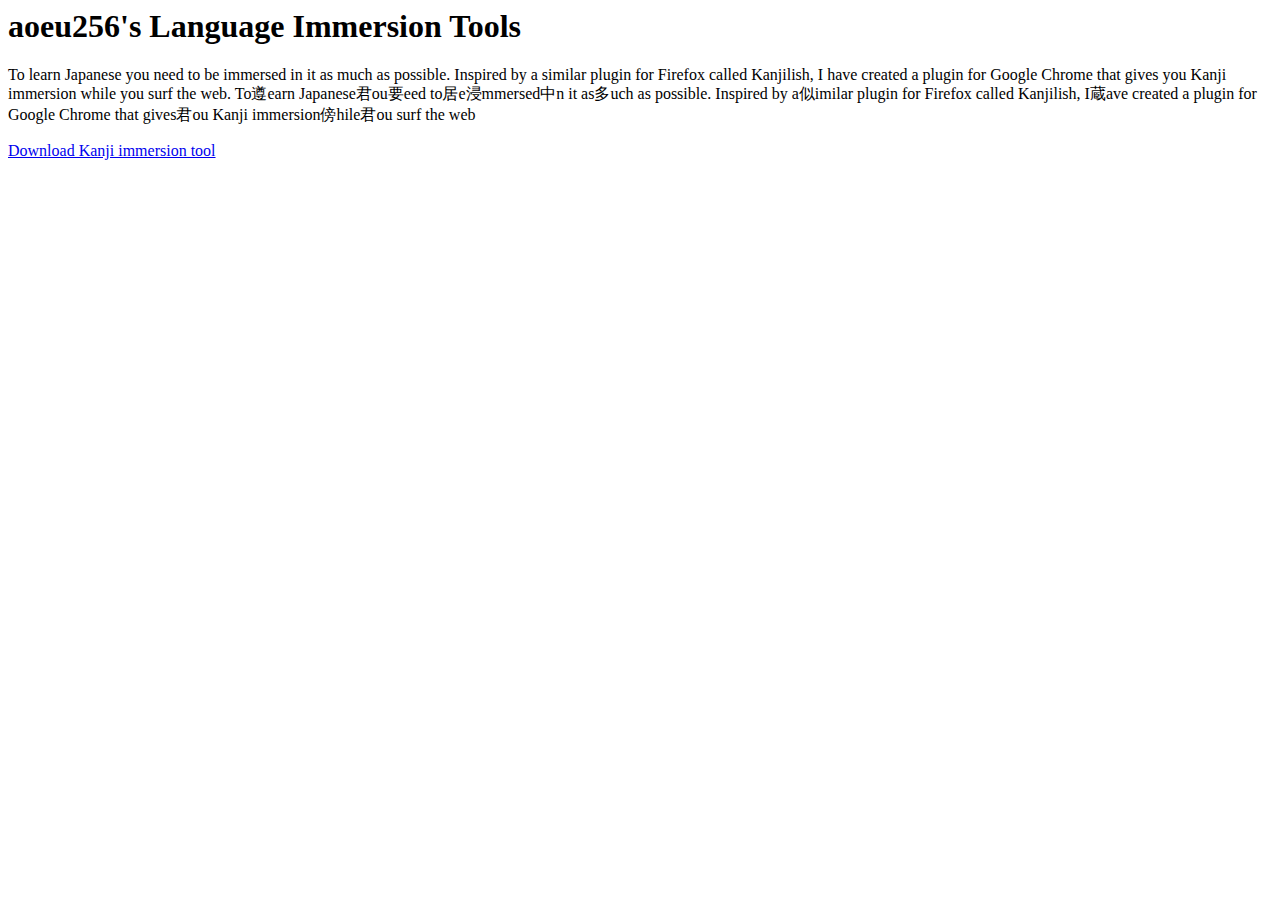
<file: templates/index.htm>
<head>
</head>

<body>
<h1> aoeu256's Language Immersion Tools </h1>
<p> To learn Japanese you need to be immersed in it as much as possible.  
Inspired by a similar plugin for Firefox called Kanjilish, I have
created a plugin for Google Chrome that gives you Kanji immersion while you surf the web.

To遵earn Japanese君ou要eed to居e浸mmersed中n it as多uch as possible. Inspired by a似imilar plugin for Firefox called Kanjilish, I蔵ave created a plugin for Google Chrome that gives君ou Kanji immersion傍hile君ou surf the web

</p>
<a href="static/wordswap-master.crx">Download Kanji immersion tool</a>
</body>
</file>
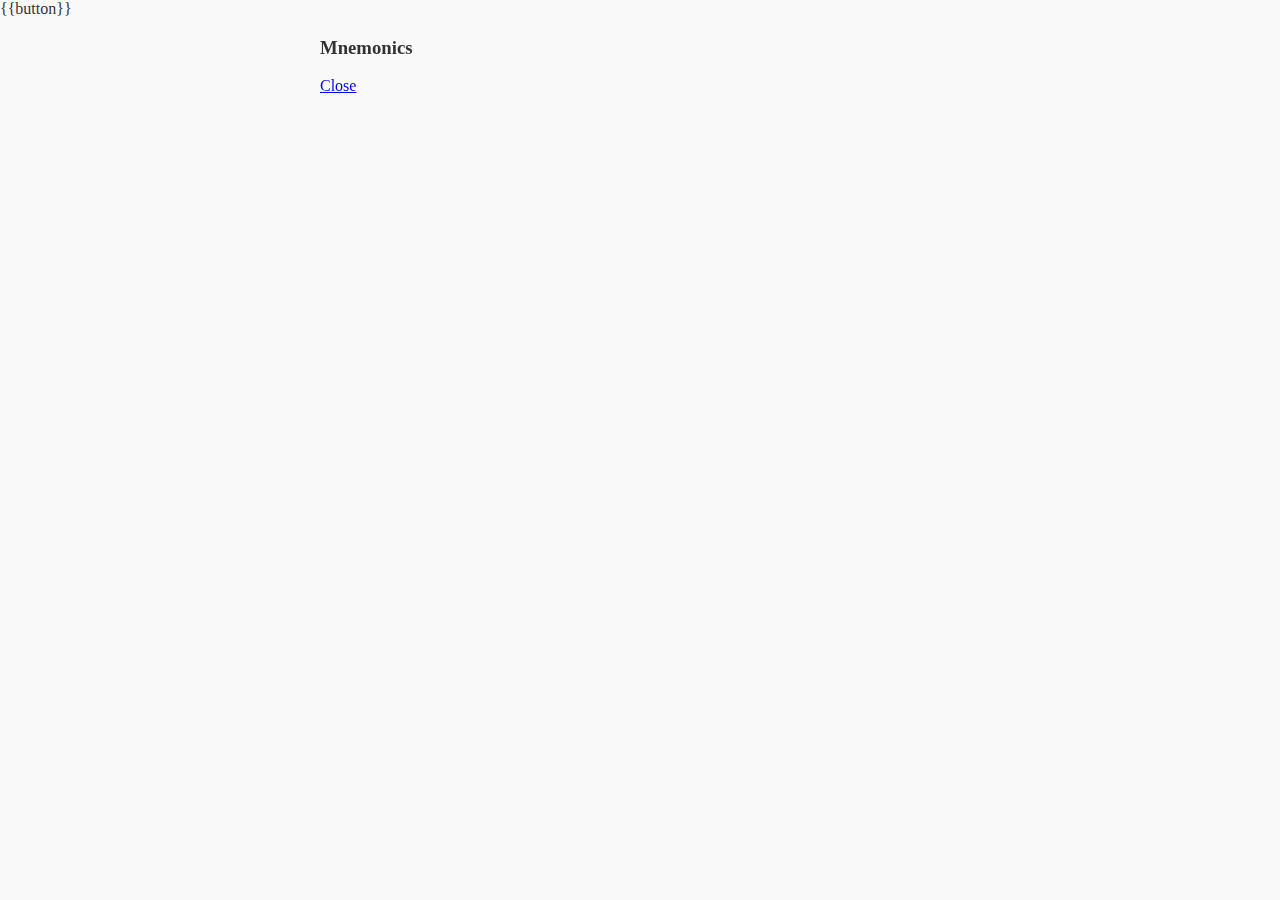
<file: templates/index.html>
<html lang="en">
 <head>
  <meta http-equiv="Content-Type" content="text/html; charset=utf-8" />
  <meta charset="utf-8" />
  <!-- Always force latest IE rendering engine (even in intranet) &amp; Chrome Frame 
       Remove this if you use the .htaccess -->
  <meta http-equiv="X-UA-Compatible" content="IE=edge,chrome=1" />
  <title>
   Rapid Chinese Vocabulary Aquasition Tool
  </title>
  <meta name="viewport" content="width=device-width, initial-scale=1" />
  <script src="./js/jquery-1.8.2.min.js">
  </script>
  <link rel="stylesheet" href="./js/jquery.mobile-1.2.0.min.css" />
  <script src="./js/jquery.mobile-1.2.0.js">
  </script>
  <script language="javascript" type="text/javascript" src="./js/jquery.jqplot.min.js">
  </script>
  <link rel="stylesheet" type="text/css" href="./js/jquery.jqplot.css" />
  <script type="text/javascript" src="./js/plugins/jqplot.canvasTextRenderer.min.js">
  </script>
  <script type="text/javascript" src="./js/plugins/jqplot.canvasAxisLabelRenderer.min.js">
  </script>
  <link rel="stylesheet" type="text/css" href="js/theme.css" />
  <style type="text/css">
   .hilight {
		background: #FFFF00;
	}
	
	.correct {
		background: #00FFA0;
	}
	
	.wrong {
		background: #FF1111;
	}
	
	.popupContent {
		overflow: scroll;
		overflow-y:scroll;
		overflow-x: hidden;
		height: 400px;	
	}
	
	#popupDialog {
		width:75%;
		left:25%;
		visibility:hidden;
		position: fixed;
		margin-top: auto;
		margin-bottom: auto;		
	}
	
	#storypopup {
		width:75%;
		left:25%;
		height: 90%;		
		/*visibility:hidden;*/			
		position: fixed;
	}

	#main {
		padding-top: 0;
		padding-bottom: 0;
		padding-left: 7;
		padding-right: 7;
	}
  </style>
  <script type="text/JavaScript" src="./js/json2.js">
  </script>
  <!--&lt;script type="text/JavaScript" src="./js/underscore.js"&gt;&lt;/script&gt;-->
  <!--&lt;script type='text/Javascript' src="./js/loader.js"&gt;&lt;/script&gt;-->
  <script type="text/Javascript" src="./js/game.js">
  </script>
  <script type="text/javascript">
   //$.mobile.listview.prototype.options.theme = 'e';
	//$.mobile.listview.prototype.options.inset = true;
	//$.mobile.listview.prototype.options.dividerTheme = 'e';
	//$.mobile.listview.prototype.options.filter = true;
	//$.mobile.listview.prototype.options.filterTheme = 'e';
	//$.mobile.listview.prototype.options.filterPlaceholder = 'Search for ...';
	//$.mobile.listview.prototype.options.filterCallback = customFilter;
	$(document).ready(function() {
		$('#myform').change(function() {
			$('#textarea').append()
		});
	});
  </script>
 </head>
 <body>
  <div id="registerbutton">
   {{button}}
  </div>
  <div data-role="popup" id="storypopup" data-overlay-theme="a" data-theme="c" class="ui-corner-all">
   <div data-role="header" data-theme="a" class="ui-corner-top">
    <h3>
     Mnemonics
    </h3>
    <a href="#" data-rel="back" data-role="button" data-theme="a" data-icon="delete" data-iconpos="notext" data-shadow="false" data-iconshadow="false" class="ui-btn-right">
     Close
    </a>
   </div>
   <div data-role="content" data-theme="d" class="ui-corner-bottom ui-content popupContent">
    <!--&lt;h3 class="ui-title"&gt;Tips&lt;/h3&gt;-->
    <!--&lt;a href="#" data-role="button" data-inline="true" data-rel="back" data-transition="flow" data-theme="b"&gt;Close&lt;/a&gt;-->
   </div>
  </div>
  <div data-role="popup" id="popupDialog" data-overlay-theme="a" data-theme="c" class="ui-corner-all">
   <div data-role="header" data-theme="a" class="ui-corner-top">
    <h3>
     Tips
    </h3>
   </div>
   <div data-role="content" data-theme="d" class="ui-corner-bottom ui-content">
    <!--&lt;h3 class="ui-title"&gt;Tips&lt;/h3&gt;-->
    <p id="dialogmsg">
     This action cannot be undone.
    </p>
    <!--&lt;a href="#" data-role="button" data-inline="true" data-rel="back" data-theme="c"&gt;Cancel&lt;/a&gt;-->
    <div id="checkboxes1" data-role="fieldcontain">
     <fieldset data-role="controlgroup" data-type="vertical" data-mini="true">
      <legend>
      </legend>
      <input id="checkbox1" name="" type="checkbox" />
      <label for="checkbox1">
       Don't show this again
      </label>
     </fieldset>
    </div>
    <a href="#" data-role="button" data-inline="true" data-rel="back" data-transition="flow" data-theme="b">
     Okay
    </a>
   </div>
  </div>
  <div data-role="page" id="createlistpage" class="ui-dialog">
   <div data-role="header">
    Create a new list
   </div>
   <div data-role="content">
    <form action="#" method="post" id="createpageform">
     <label for="textitem">
      Enter a name for the list
     </label>
     <input type="text" id="textitem" name="textitem" placeholder="Enter text item" value="" />
     <textarea id="textarea" name="textarea" placeholder="Enter description">
     </textarea>
    </form>
   </div>
  </div>
  <!-- Home -->
  <div data-role="page" id="listpage">
   <div data-theme="a" data-role="header">
    <h3>
     Select a topic
    </h3>
   </div>
   <div data-role="content">
    <h5>
     Select a list
    </h5>
    <!--&lt;div data-role="fieldcontain"&gt;
            &lt;input name="" id="searchinput1" placeholder="" value="" type="search"&gt;
        &lt;/div&gt;
        &lt;ul data-role="listview" data-divider-theme="b" data-inset="true"&gt;
            &lt;li data-role="list-divider" role="heading"&gt;
                Divider
            &lt;/li&gt;
            &lt;li data-theme="c"&gt;
                &lt;a href="#" data-transition="slide"&gt;
                    Button
                &lt;/a&gt;
            &lt;/li&gt;
        &lt;/ul&gt;-->
    <ul id="oslist" data-role="listview">
     <li data-role="list-divider">
      Studied
     </li>
     <li data-filtertext="Google">
      Android
     </li>
     <li data-filtertext="HP">
      WebOS
     </li>
     <li data-filtertext="Samsung Intel">
      Tizen
     </li>
     <li data-filtertext="Linux Foundation">
      LiMo
     </li>
     <li data-filtertext="Mozilla">
      Boot2Gecko
     </li>
     <li data-role="list-divider">
      New
     </li>
     <li data-filtertext="Apple">
      iOS
     </li>
     <li data-filtertext="Nokia">
      Symbian
     </li>
     <li data-filtertext="Nokia">
      S40
     </li>
     <li data-filtertext="RIM">
      Blackberry OS
     </li>
     <li data-filtertext="Microsoft">
      Windows Phone
     </li>
     <li data-filtertext="Samsung">
      Bada
     </li>
    </ul>
    <div data-role="fieldcontain" id="des" class="ui-disabled">
     <textarea name="" id="des" placeholder="Description">
     </textarea>
    </div>
    <a id="newbutton" data-role="button" href="#">
     Create new list
    </a>
   </div>
  </div>
  <div data-role="page" id="startpage">
   <div data-theme="a" data-role="header">
    <h3>
     Review Settings
    </h3>
   </div>
   <div data-role="content">
    <div class="ui-grid-a">
     <div class="ui-block-a">
      <h2>
       Due Today
      </h2>
     </div>
     <div class="ui-block-b">
      <h2 id="ndue">
       0
      </h2>
     </div>
     <div class="ui-block-a">
      <h2 id="nseen">
       Seen Items
      </h2>
     </div>
     <div class="ui-block-b">
      <h2 id="wordid">
       0
      </h2>
     </div>
     <div class="ui-block-a">
      <h2>
       Total Items
      </h2>
     </div>
     <div class="ui-block-b">
      <h2 id="wordlen">
       0
      </h2>
     </div>
    </div>
    <div data-role="fieldcontain">
     <fieldset data-role="controlgroup" data-type="horizontal" id="newperday">
      <legend>
       Number of new cards
      </legend>
      <input id="radio1" name="" value="20" type="radio" checked="checked" />
      <label for="radio1">
       20
      </label>
      <input id="radio0" name="" value="40" type="radio" />
      <label for="radio0">
       40
      </label>
      <input id="radio2" name="" value="0" type="radio" />
      <label for="radio2">
       0
      </label>
     </fieldset>
     <fieldset data-role="controlgroup" data-type="horizontal" id="maxreviews">
      <legend>
       Maximum number of reviews
      </legend>
      <input id="radio8" name="" value="150" type="radio" />
      <label for="radio8">
       150
      </label>
      <input id="radio1" name="" value="70" type="radio" checked="checked" />
      <label for="radio1">
       70
      </label>
      <input id="radio0" name="" value="30" type="radio" />
      <label for="radio0">
       30
      </label>
      <input id="radio5" name="" value="10" type="radio" />
      <label for="radio5">
       10
      </label>
      <input id="radio2" name="" value="0" type="radio" />
      <label for="radio2">
       0
      </label>
     </fieldset>
    </div>
    <a id="reviewbut" data-role="button">
     <!-- href="#gamepage"&gt; -->
     Review
    </a>
   </div>
   <!--&lt;div data-id="foo1" id="footer2" data-theme="a" data-role="footer" data-position="fixed"&gt;&lt;/div&gt;
	-->
    <div data-id="foo1" id="footer" data-theme="a" data-role="footer" data-position="fixed">
     <div id="navi" data-role="navbar" data-iconpos="top">
      <ul>
       <li>
        <a data-transition="fade" data-theme="" data-icon="home" class="ui-btn-active">
         Home
        </a>
       </li>
       <li>
        <a data-transition="fade" data-theme="" data-icon="search">
         Browse
        </a>
       </li>
       <li>
        <a data-transition="fade" data-theme="" data-icon="grid">
         Graphs
        </a>
       </li>
       <li>
        <a data-transition="fade" data-theme="" data-icon="info">
         Info
        </a>
       </li>
      </ul>
     </div>
    </div>
  </div>
  <div data-role="page" id="gamepage">
   <div data-role="header">
    <h1>
     Rapid Chinese Aquasition Tool
    </h1>
    <h3 id="mode">
     MODE
    </h3>
   </div>
   <!-- /header -->
   <div id="main" data-role="content">
    <div class="ui-grid-b" id="game">
    </div>
   </div>
   <!-- /content -->
   <div data-id="foo1" id="footer2" data-theme="a" data-role="footer" data-position="fixed">
   </div>
    <div data-id="foo1" id="footer" data-theme="a" data-role="footer" data-position="fixed">
     <div id="navi" data-role="navbar" data-iconpos="top">
      <ul>
       <li>
        <a data-transition="fade" data-theme="" data-icon="home" class="ui-btn-active">
         Home
        </a>
       </li>
       <li>
        <a data-transition="fade" data-theme="" data-icon="search">
         Browse
        </a>
       </li>
       <li>
        <a data-transition="fade" data-theme="" data-icon="grid">
         Graphs
        </a>
       </li>
       <li>
        <a data-transition="fade" data-theme="" data-icon="info">
         Info
        </a>
       </li>
      </ul>
     </div>
    </div>
  </div>
  <!-- /page -->
  <div data-role="page" id="goalpage">
   <div data-theme="a" data-role="header">
    <h3>
     Congratulations!
    </h3>
   </div>
   <div data-role="content">
    <h2>
     You have completed all goals for today.
    </h2>
    <h2 id="ctime">
     Completion Time:
    </h2>
    <h2 id="cardsdue">
     Tomorrow at this time ### cards are due for review.
    </h2>
    <h2 id="newcards">
     Tomorrow ### new cards will be shown.
    </h2>
    <a data-role="button" id="finishbut">
     Finish
    </a>
   </div>
   <div data-id="foo1" id="footer2" data-theme="a" data-role="footer" data-position="fixed">
   </div>
    <div data-id="foo1" id="footer" data-theme="a" data-role="footer" data-position="fixed">
     <div id="navi" data-role="navbar" data-iconpos="top">
      <ul>
       <li>
        <a data-transition="fade" data-theme="" data-icon="home" class="ui-btn-active">
         Home
        </a>
       </li>
       <li>
        <a data-transition="fade" data-theme="" data-icon="search">
         Browse
        </a>
       </li>
       <li>
        <a data-transition="fade" data-theme="" data-icon="grid">
         Graphs
        </a>
       </li>
       <li>
        <a data-transition="fade" data-theme="" data-icon="info">
         Info
        </a>
       </li>
      </ul>
     </div>
    </div>
  </div>
  <div data-role="page" id="graphpage">
   <div data-theme="a" data-role="header">
    <h3>
     Graphs
    </h3>
    <div data-role="navbar" data-iconpos="top">
     <ul id="graphnav">
      <li>
       <a id="nav0" data-transition="fade" data-theme="" data-icon="">
        Button
       </a>
      </li>
      <li>
       <a id="nav1" data-transition="fade" data-theme="" data-icon="">
        Button
       </a>
      </li>
      <li>
       <a id="nav2" data-transition="fade" data-theme="" data-icon="">
        Button
       </a>
      </li>
      <li>
       <a id="nav3" data-transition="fade" data-theme="" data-icon="">
        Button
       </a>
      </li>
      <li>
       <a id="nav4" data-transition="fade" data-theme="" data-icon="">
        Button
       </a>
      </li>
     </ul>
    </div>
   </div>
   <div id="chart1">
   </div>
   <div data-role="content">
    <div data-role="fieldcontain">
     <fieldset data-role="controlgroup" data-mini="true">
      <label for="textinput1">
       Days
      </label>
      <input name="" id="days" placeholder="" value="30" type="number" />
     </fieldset>
    </div>
    <!--&lt;a data-role="button" href="#page1"&gt;
				Go back
			&lt;/a&gt;-->
   </div>
   <div data-id="foo1" id="footer2" data-theme="a" data-role="footer" data-position="fixed">
   </div>
    <div data-id="foo1" id="footer" data-theme="a" data-role="footer" data-position="fixed">
     <div id="navi" data-role="navbar" data-iconpos="top">
      <ul>
       <li>
        <a data-transition="fade" data-theme="" data-icon="home">
         Home
        </a>
       </li>
       <li>
        <a data-transition="fade" data-theme="" data-icon="search">
         Browse
        </a>
       </li>
       <li>
        <a data-transition="fade" data-theme="" data-icon="grid" class="ui-btn-active">
         Graphs
        </a>
       </li>
       <li>
        <a data-transition="fade" data-theme="" data-icon="info">
         Info
        </a>
       </li>
      </ul>
     </div>
    </div>
  </div>
 </body>
</html>
</file>
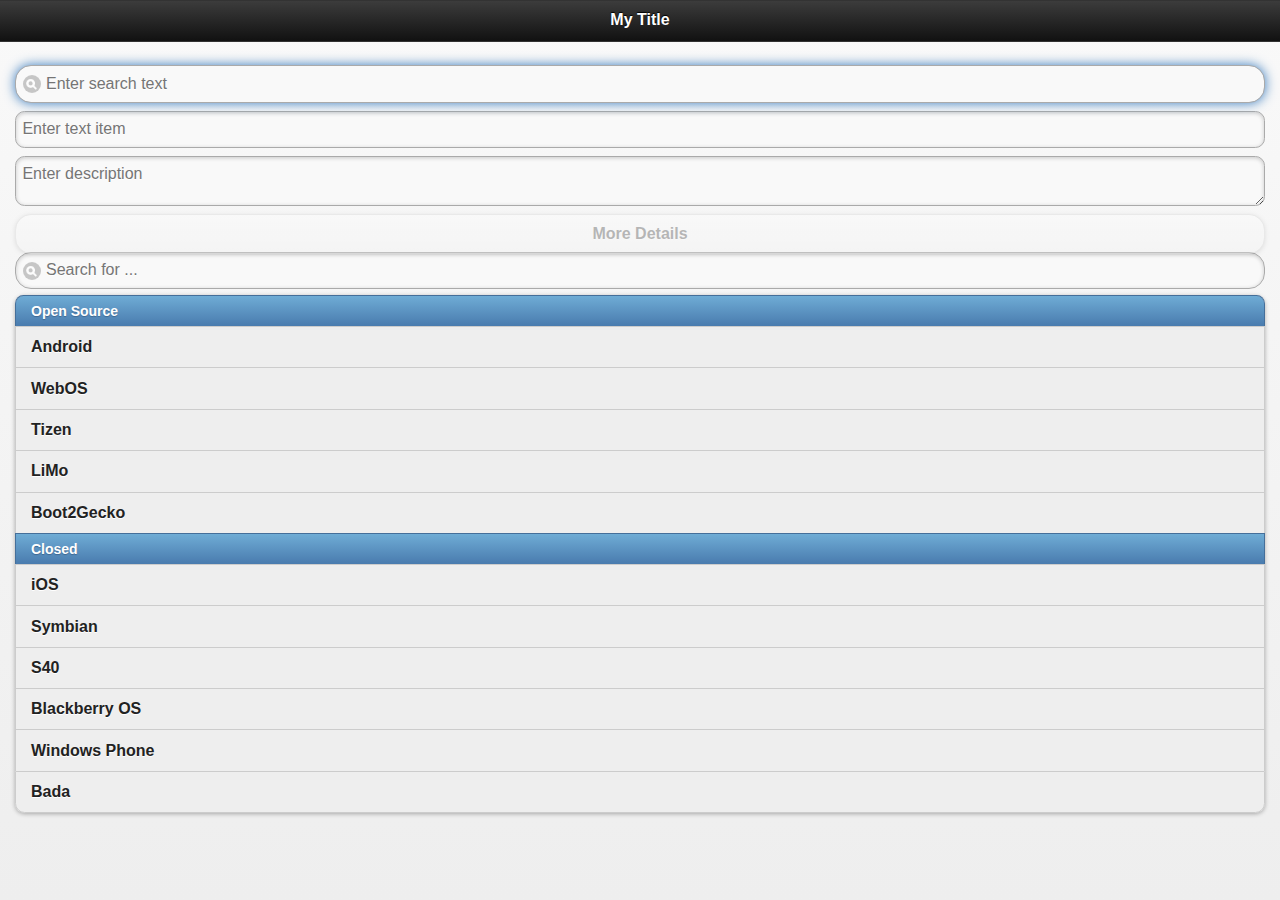
<file: templates/a.htm>
<!DOCTYPE html> 
<html> 
<head> 
	<title>My Page</title> 
	<meta name="viewport" content="width=device-width, initial-scale=1"> 

	<script src="./js/jquery-1.8.2.min.js"></script>
	<link rel="stylesheet" href="./js/jquery.mobile-1.2.0.min.css" />
	<script src="./js/jquery.mobile-1.2.0.js"></script> 


	<script language="javascript" type="text/javascript" src="./js/jquery.jqplot.min.js"></script>
	<link rel="stylesheet" type="text/css" href="./js/jquery.jqplot.css" />
	<script type="text/javascript" src="./js/plugins/jqplot.canvasTextRenderer.min.js"></script>
	<script type="text/javascript" src="./js/plugins/jqplot.canvasAxisLabelRenderer.min.js"></script>
	<script type="text/javascript">
		//$.mobile.listview.prototype.options.theme = 'e';
		$.mobile.listview.prototype.options.inset = true;
		//$.mobile.listview.prototype.options.dividerTheme = 'e';
		$.mobile.listview.prototype.options.filter = true;
		//$.mobile.listview.prototype.options.filterTheme = 'e';
		$.mobile.listview.prototype.options.filterPlaceholder = 'Search for ...';
		//$.mobile.listview.prototype.options.filterCallback = customFilter;
		$(document).ready(function() {
			$('#myform').change(function() {
				alerT('wtf');
			});
		});
	</script>



<div data-role="page">

	<div data-role="header">
		<h1>My Title</h1>
	</div><!-- /header -->

	<div data-role="content">
		<form action='#' method='post' id='myform'>
		<input type='search' id='searchitem' name='searchitem' autofocus
		placeholder='Enter search text' value='' />
			<input type='text' id='textitem' name='textitem'
			placeholder='Enter text item' value='' />
		<textarea id='textarea' name='textarea'
		placeholder='Enter description'></textarea>
			<a href='#' data-role='button' class='ui-disabled'>More
			Details</a>
		</form>

		<ul id='oslist' data-role='listview'>
		<li data-role='list-divider'>Open Source</li>
		<li data-filtertext='Google'>Android</li>
		<li data-filtertext='HP'>WebOS</li>
		<li data-filtertext='Samsung Intel'>Tizen</li>
		<li data-filtertext='Linux Foundation'>LiMo</li>
		<li data-filtertext='Mozilla'>Boot2Gecko</li>
		<li data-role='list-divider'>Closed</li>
		<li data-filtertext='Apple'>iOS</li>
		<li data-filtertext='Nokia'>Symbian</li>
		<li data-filtertext='Nokia'>S40</li>
		<li data-filtertext='RIM'>Blackberry OS</li>
		<li data-filtertext='Microsoft'>Windows Phone</li>
		<li data-filtertext='Samsung'>Bada</li>
		</ul>
	</div><!-- /content -->

</div><!-- /page -->



-->
</head> 


<body> 


</body>
</html>
</file>
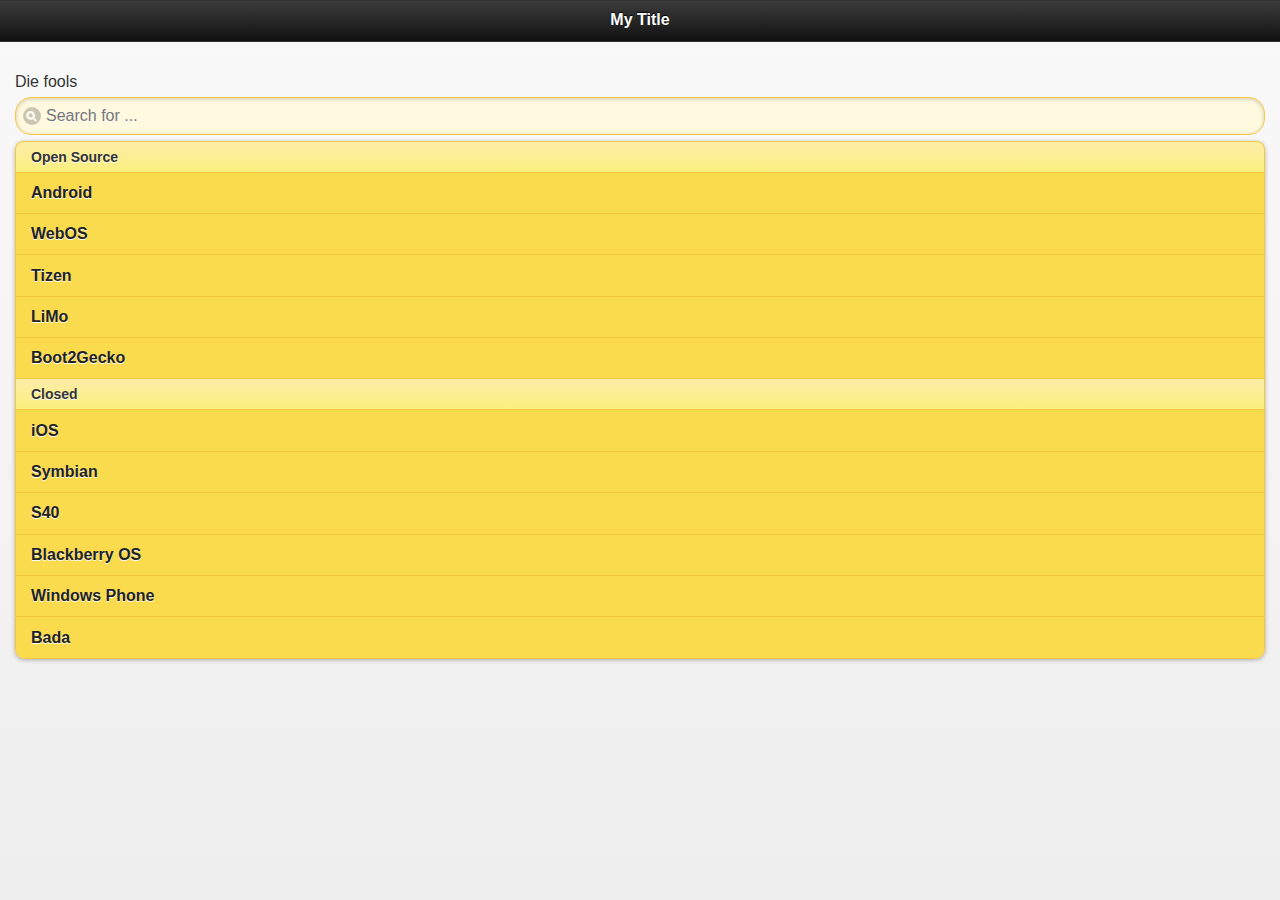
<file: templates/makelist.htm>
<!DOCTYPE html> 
<html> 
<head> 
	<title>My Page</title> 
	<meta name="viewport" content="width=device-width, initial-scale=1"> 

	<script src="./js/jquery-1.8.2.min.js"></script>
	<link rel="stylesheet" href="./js/jquery.mobile-1.2.0.min.css" />
	<script src="./js/jquery.mobile-1.2.0.js"></script> 


	<script language="javascript" type="text/javascript" src="./js/jquery.jqplot.min.js"></script>
	<link rel="stylesheet" type="text/css" href="./js/jquery.jqplot.css" />
	<script type="text/javascript" src="./js/plugins/jqplot.canvasTextRenderer.min.js"></script>
	<script type="text/javascript" src="./js/plugins/jqplot.canvasAxisLabelRenderer.min.js"></script>
	<script type="text/javascript">
		$.mobile.listview.prototype.options.theme = 'e';
		$.mobile.listview.prototype.options.inset = true;
		$.mobile.listview.prototype.options.dividerTheme = 'e';
		$.mobile.listview.prototype.options.filter = true;
		$.mobile.listview.prototype.options.filterTheme = 'e';
		$.mobile.listview.prototype.options.filterPlaceholder = 'Search for ...';
		//$.mobile.listview.prototype.options.filterCallback = customFilter;
	</script>



<div data-role="page">

	<div data-role="header">
		<h1>My Title</h1>
	</div><!-- /header -->

	<div data-role="content">
		<p>Die fools</p>
		<ul id='oslist' data-role='listview'>
		<li data-role='list-divider'>Open Source</li>
		<li data-filtertext='Google'>Android</li>
		<li data-filtertext='HP'>WebOS</li>
		<li data-filtertext='Samsung Intel'>Tizen</li>
		<li data-filtertext='Linux Foundation'>LiMo</li>
		<li data-filtertext='Mozilla'>Boot2Gecko</li>
		<li data-role='list-divider'>Closed</li>
		<li data-filtertext='Apple'>iOS</li>
		<li data-filtertext='Nokia'>Symbian</li>
		<li data-filtertext='Nokia'>S40</li>
		<li data-filtertext='RIM'>Blackberry OS</li>
		<li data-filtertext='Microsoft'>Windows Phone</li>
		<li data-filtertext='Samsung'>Bada</li>
		</ul>
	</div><!-- /content -->

</div><!-- /page -->



-->
</head> 


<body> 


</body>
</html>
</file>
<file: templates/js/theme.css>
@media all and (orientation:portrait) {  

	.gridcol {
		border: thin 1px solid red !important;
		margin: 0px !important;
	} 

	.ui-btn-inner {
		padding-right: 0 !important;
	}

	a.item {
		height: 24px !important;
	}

}  
@media all and (orientation:landscape) {  
    .ui-title {
    	display: inline !important;
    	margin: 2px 10% 2px 10% !important;

    }

	.ui-content {
		height: 100%
	}

	.ui-header {height: 5%; !important}
	.ui-content {height: 100%; !important}
		

	.gridcol {
		height: 100%;
	}

	.gridcol ul {
		margin-top: 10 !important;
		margin-bottom: 10 !important;
		height: 100%;
	}

	#skipbut {
		margin-top: 5px !important;
		margin-bottom: 5px !important;
	}

	a.item {
		height: 100% !important;
	}
}
</file>
